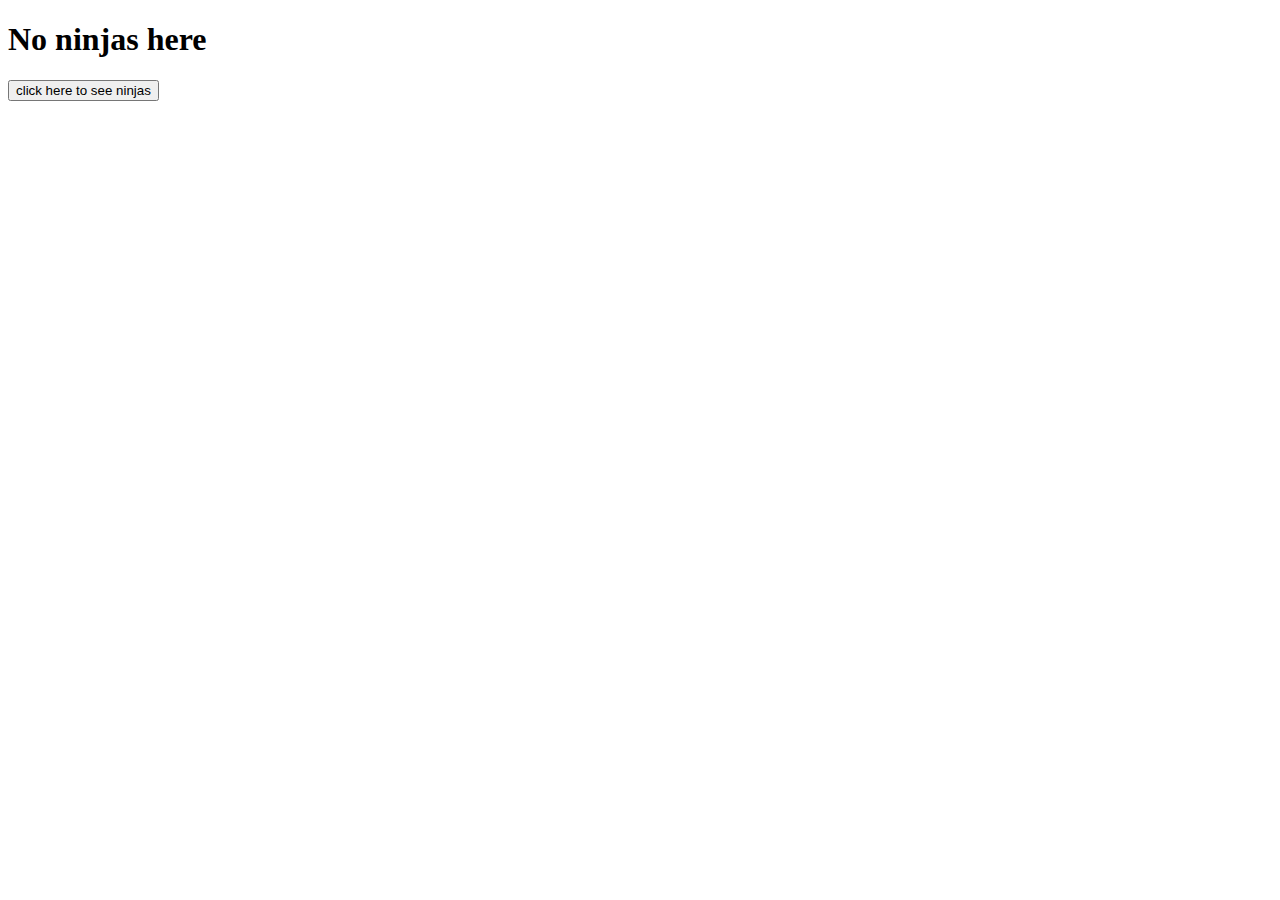
<file: JoshuaAhn/JoshuaAhn/Flask/Disappearing Ninja/templates/index.html>
<!DOCTYPE html>
<html lang="en">
<head>
  <meta charset="UTF-8">
  <meta name="viewport" content="width=device-width, initial-scale=1.0">
  <meta http-equiv="X-UA-Compatible" content="ie=edge">
</head>
<body>
  <h1> No ninjas here </h1>

  <a href= "ninja"><button>click here to see ninjas</button></a>
</body>
</html>
</file>
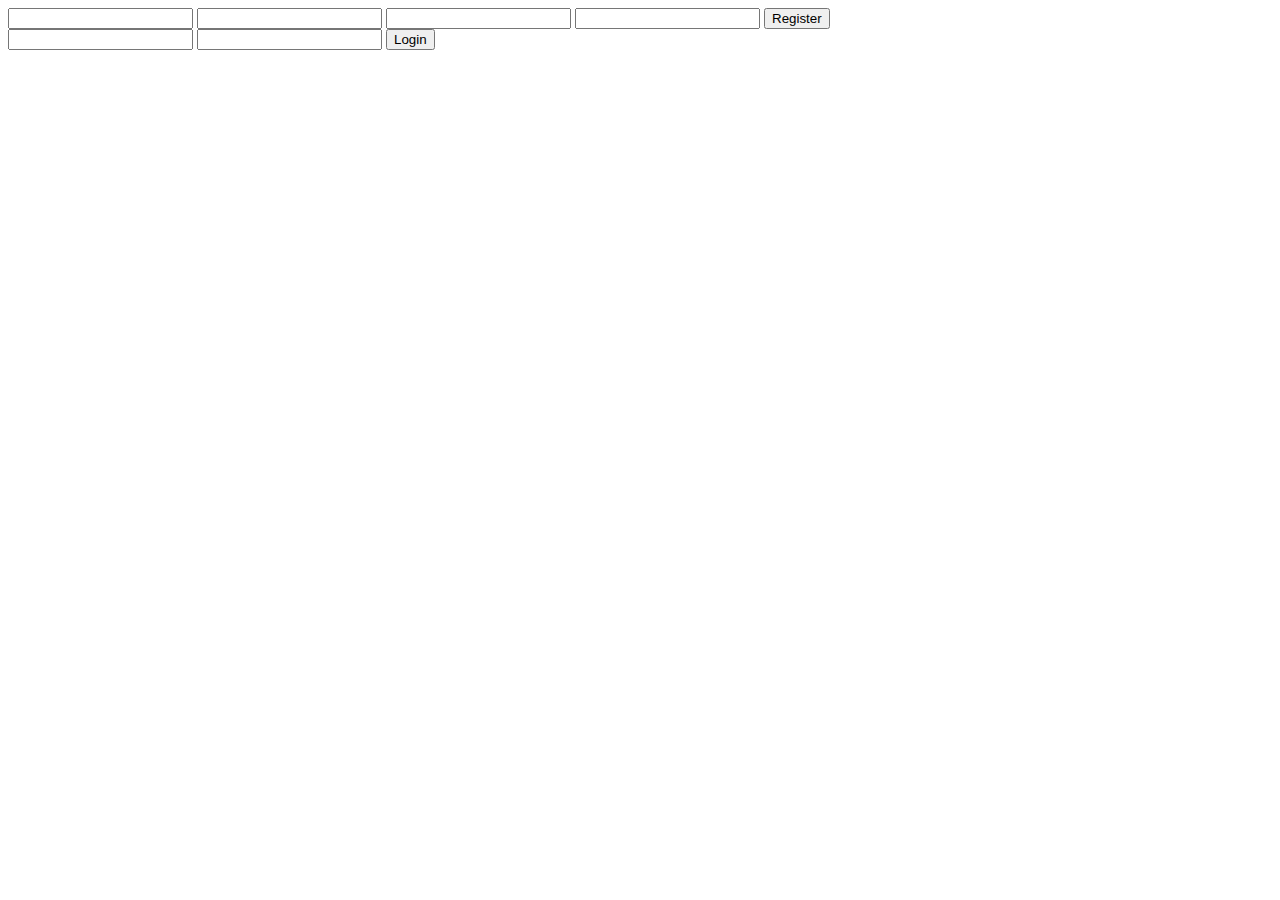
<file: JoshuaAhn/JoshuaAhn/Flask/hidden/templates/index.html>
<!DOCTYPE html>
<html lang="en">
<head>
  <meta charset="UTF-8">
  <meta name="viewport" content="width=device-width, initial-scale=1.0">
  <meta http-equiv="X-UA-Compatible" content="ie=edge">
  <title>Hidden</title>
</head>
<body>
  <form method="post" action="/process">
    <input type="hidden" name="action" value="register">
    <input type="text" name="first_name">
    <input type="text" name="last_name">
    <input type="text" name="email">
    <input type="password" name="password">
    <input type="submit" value="Register">
</form>
<form method="post" action="/process">
    <input type="hidden" name="action" value="login">
    <input type="text" name="email">
    <input type="password" name="password">
    <input type="submit" value="Login">
</form>

</body>
</html>
</file>
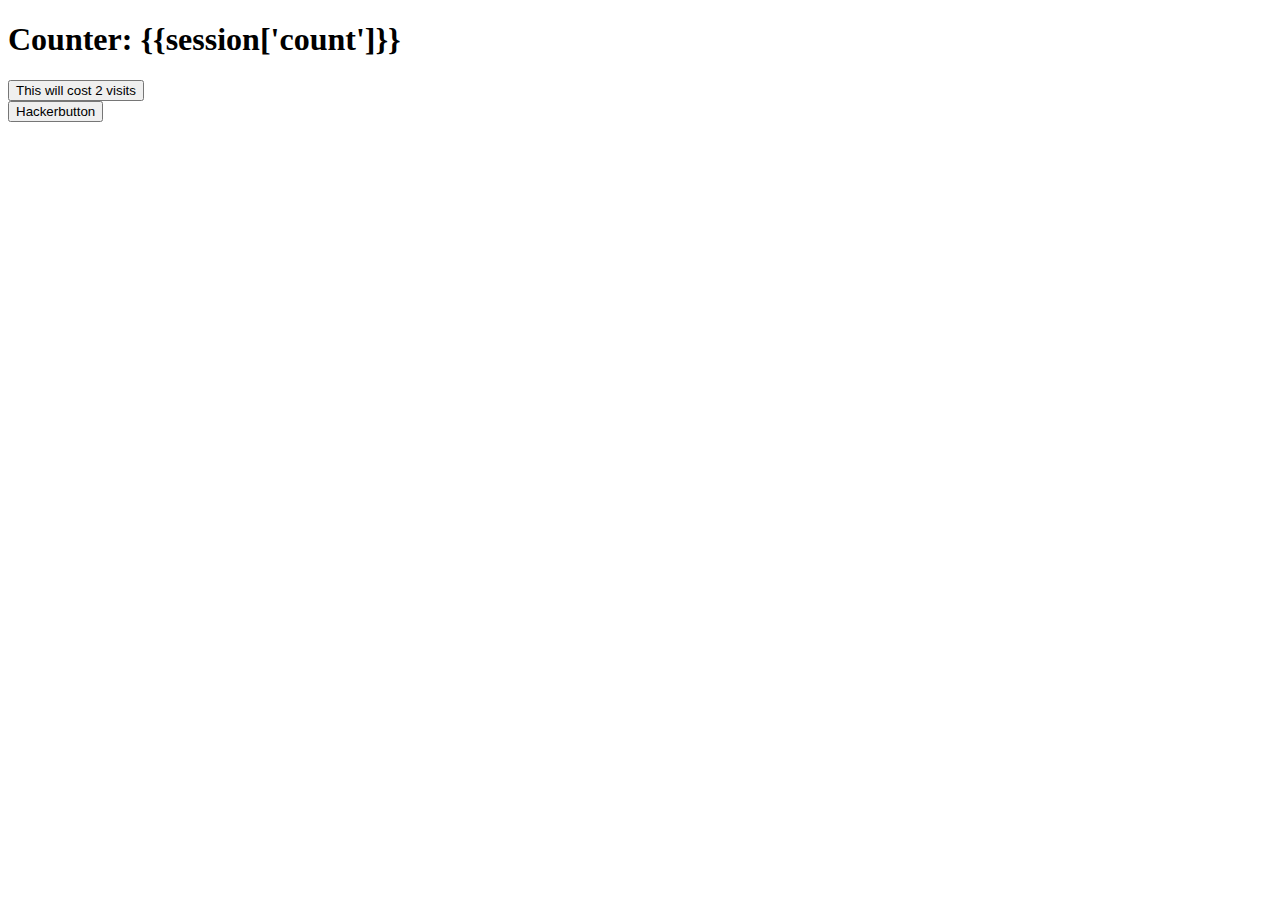
<file: JoshuaAhn/JoshuaAhn/Flask/test/templates/index.html>
<!DOCTYPE html>
<html>
    <head>
        <meta charset="utf-8">
        <title>Counter</title>
    </head>
    <body>
        <h1>Counter: {{session['count']}}</h1>
        <form action="/2visits" method="post">
            <input type="submit" name="add2" value="This will cost 2 visits">
        </form>
        <form  action="/clear" method="post">
            <input type="submit" name="clear" value="Hackerbutton">
        </form>
    </body>
</html>
</file>
